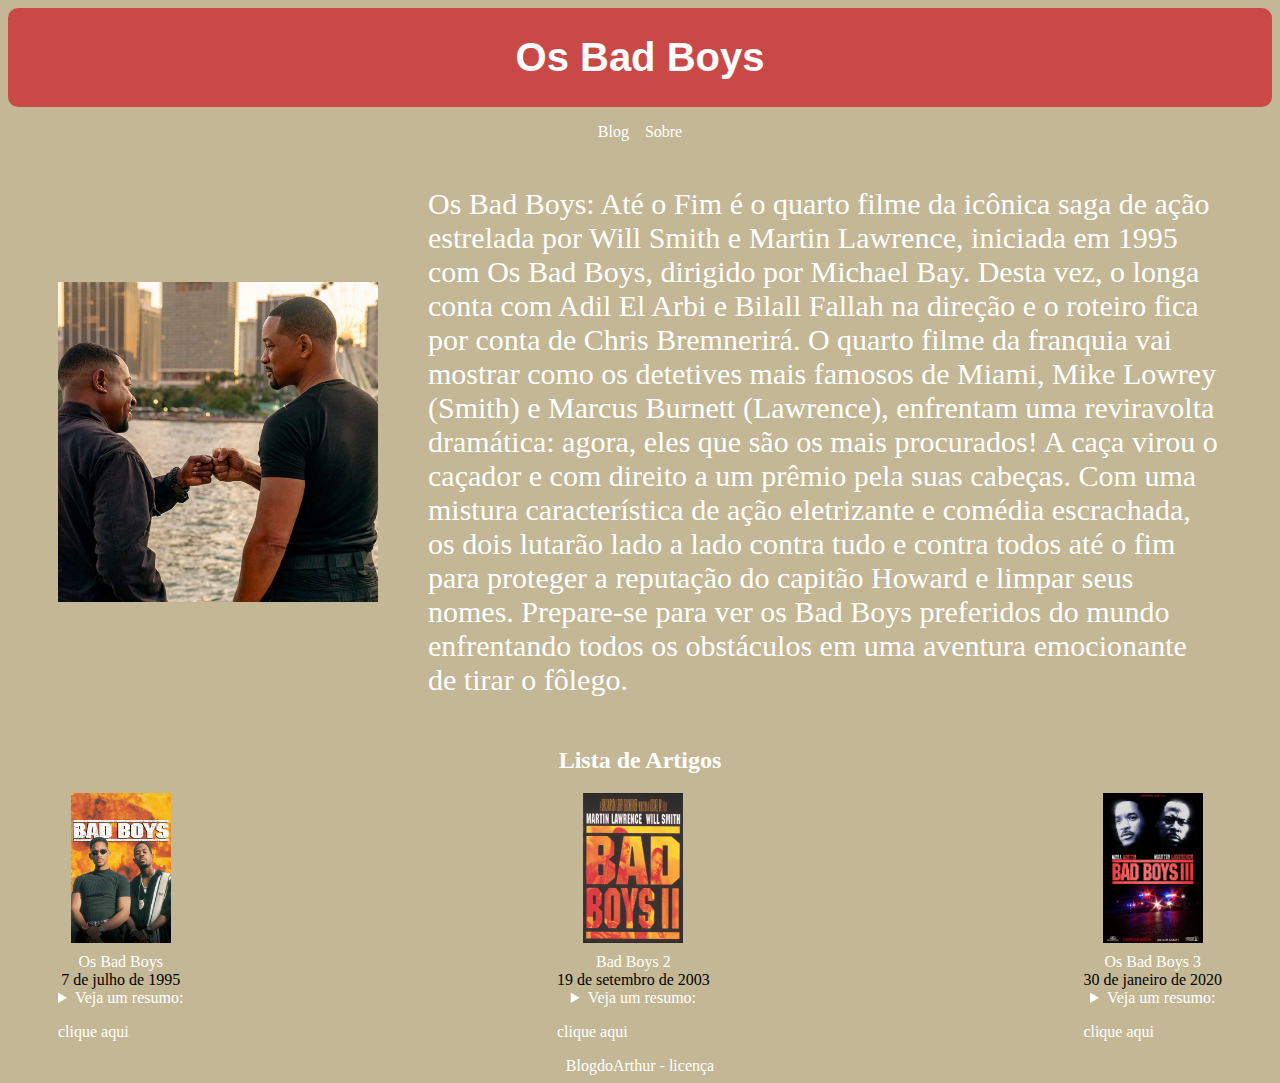
<file: index.html>
<!DOCTYPE html>
<html lang="en">

<head>
    <meta charset="UTF-8">
    <link rel="stylesheet" href="style.css">
    
    <title> Os Bad Boys </title>
</head>

<body>
    <header>
        <div class="cabecalhoMenu">
            <h1> Os Bad Boys </h1>
        </div>

        <nav class="menu">
            <p> <a href="index.html">Blog &nbsp;</a> </p>
            <p> <a href="about.html">&nbsp; Sobre</a> </p>
        </nav>
    </header>

    <main>
        <div class="textoBlog">

            <img src="img/badboys-3.png" alt="badboys" class="badboys">

            <p class="textoInicial"> Os Bad Boys: Até o Fim é o quarto filme da icônica saga de ação estrelada por Will Smith e Martin Lawrence, iniciada em 1995 com Os Bad Boys, dirigido por Michael Bay. Desta vez, o longa conta com Adil El Arbi e Bilall Fallah na direção e o roteiro fica por conta de Chris Bremnerirá. O quarto filme da franquia vai mostrar como os detetives mais famosos de Miami, Mike Lowrey (Smith) e Marcus Burnett (Lawrence), enfrentam uma reviravolta dramática: agora, eles que são os mais procurados! A caça virou o caçador e com direito a um prêmio pela suas cabeças. Com uma mistura característica de ação eletrizante e comédia escrachada, os dois lutarão lado a lado contra tudo e contra todos até o fim para proteger a reputação do capitão Howard e limpar seus nomes. Prepare-se para ver os Bad Boys preferidos do mundo enfrentando todos os obstáculos em uma aventura emocionante de tirar o fôlego. </p>

        </div>
        <section>
            <header>
                <h2 class="tituloPosts"> Lista de Artigos </h2>
            </header>

            <div class="posts">
                <article>
                    <header class="post">
                        <img src="img/badboys1.jpg" class="photoPost">
                        <time datetime="2024-07-10 10:00"> Os Bad Boys </time> 7 de julho de 1995
                        <details>
                            <summary> Veja um resumo: </summary>
                            <p> Em Miami, os detetives Mike Lowrey e Marcus Burnett <br>trocam de identidade enquanto investigam assassinatos ligados ao roubo <br>de uma carga de 100 milhões de dólares em heroína, <br>que recentemente confiscaram. </p>
                        </details>
                    </header>
                    <p>
                        <a href="posts/20240710-primeiropost.html" > clique aqui  </a>
                    </p>
                </article>

                <article>
                    <header class="post">
                        <img src="img/badboys2.jpg" class="photoPost">
                        <time datetime="2024-07-10 10:00"> Bad Boys 2
                        </time> 19 de setembro de 2003
                        <details>
                            <summary> Veja um resumo: </summary> 
                            <p>Os detetives Marcus Burnett e Mike Lowrey são escolhidos para investigar a proliferação de ecstasy na cidade de Miami. <br> As investigações levam a um alvo maior, Johnny Tapia, um traficante cuja ambição de tomar conta do tráfico na cidade <br>inicia uma verdadeira guerra sangrenta contra criminosos russos e haitianos. <br>Em meio a esta situação, Lowrey passa a se interessar por Syd, irmã de Burnett, o que põe a amizade dos detetives à prova.</p>                  
                        </details>
                    </header>
                    <p>
                        <a href="posts/2040716-segundopost.html"> clique aqui </a>
                    </p>
                </article>

                <article>
                    <header class="post">
                        <img src="img/badboys-3.webp" class="photoPost">
                        <time datetime="2024-07-10 10:00"> Os Bad Boys 3 
                        </time> 30 de janeiro de 2020 
                        <details>
                            <summary> Veja um resumo: </summary>
                            <p> Os policiais Mike Lowery e Marcus Burnett se juntam à recém-criada equipe de elite <br>do departamento <br> de polícia de Miami para derrubar o líder de um cartel de drogas da cidade. </p>
                        </details>
                    </header>
                    <p>
                        <a href="posts/2040716-terceiropost.html"> clique aqui </a>
                    </p>
                </article>
            </div>
        </section>
    </main>

    <footer>
        BlogdoArthur - <a href="LICENSE"> &nbsp;licença </a>
    </footer>
</body>

</html>
</file>
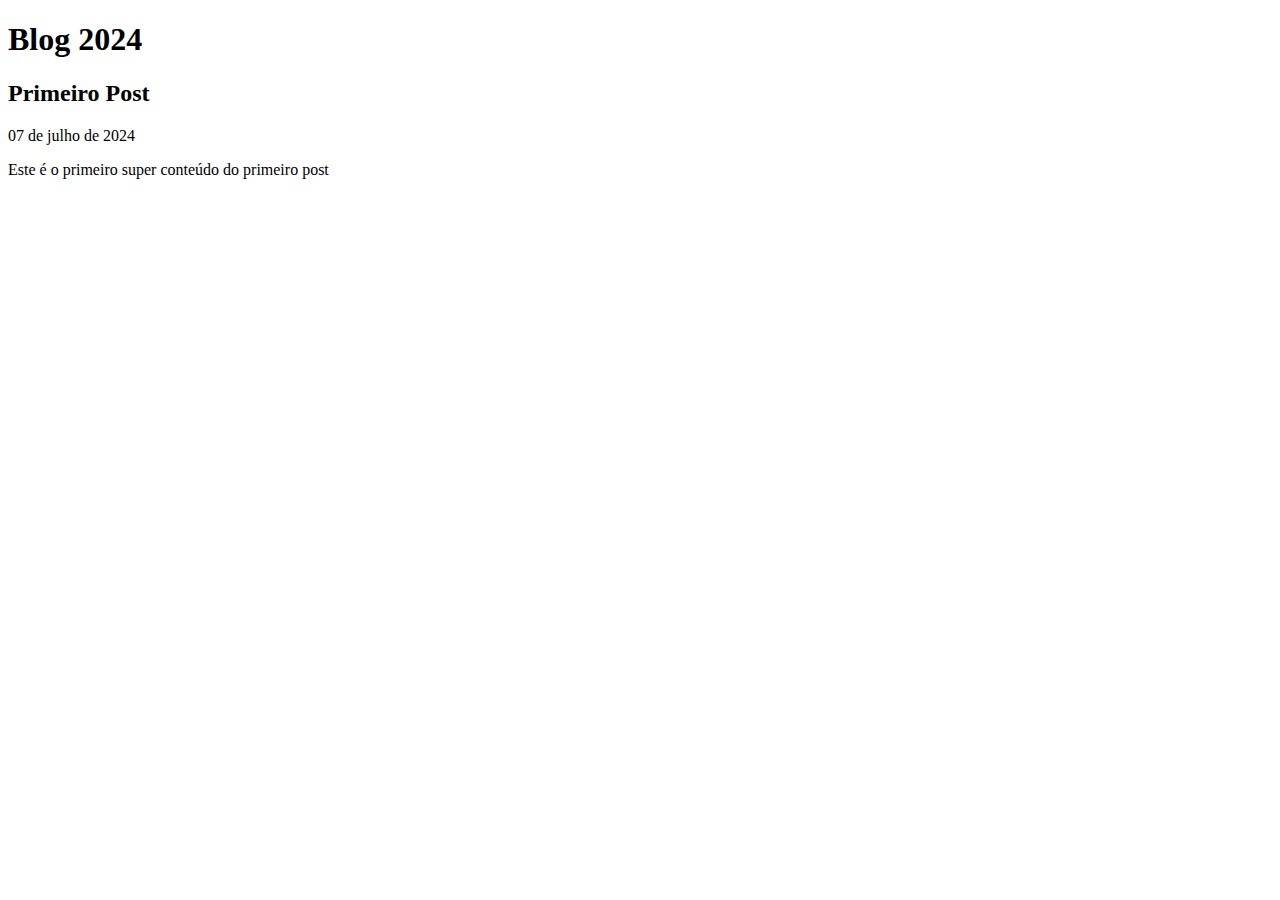
<file: 20240710-primeiropost.html>
<!DOCTYPE html>
<html lang="en">
<head>
    <meta charset="UTF-8">
    <title>Primeiro Post do blog</title>
</head>
<body>
    <head>
        <h1> Blog 2024</h1>
    </head>

    <article>
        <head>
            <h2> Primeiro Post </h2>
            <time datetime="2024-07-10 10:00"> 07 de julho de 2024 

            </time> 
        </head>
        <p>
            Este é o primeiro super conteúdo do primeiro post
        </p>
    </article>
</body>
</html>
</file>
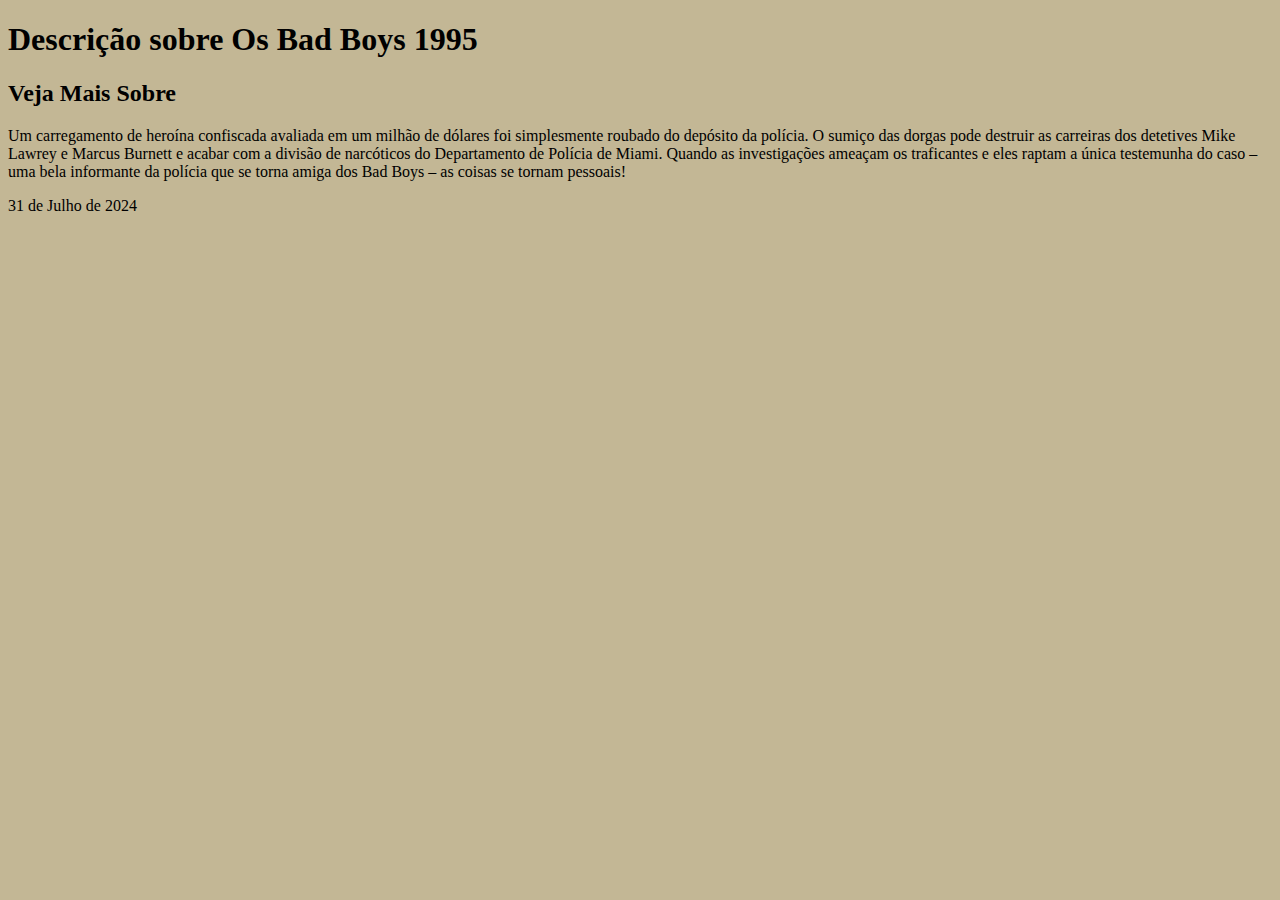
<file: posts/20240710-primeiropost.html>
<!DOCTYPE html>
<html lang="en">
<head>
    <meta charset="UTF-8">
    <title> Descrição sobre Os Bad Boys 1995 </title>
    <style>
        
    </style>
</head>
<body>
    <header>
        <h1> Descrição sobre Os Bad Boys 1995 </h1>
    </header>

    <article>
        <header>
            <h2> Veja Mais Sobre </h2>
        </header>
        <p>
            Um carregamento de heroína confiscada avaliada em um milhão de dólares foi simplesmente roubado do depósito da polícia. O sumiço das dorgas pode destruir as carreiras dos detetives Mike Lawrey e Marcus Burnett e acabar com a divisão de narcóticos do Departamento de Polícia de Miami. Quando as investigações ameaçam os traficantes e eles raptam a única testemunha do caso – uma bela informante da polícia que se torna amiga dos Bad Boys – as coisas se tornam pessoais!
        </p>
        
    </article>
    <time datetime="2024-31-16 10:00"> 31 de Julho de 2024 </time>
</body>
</html>

  <style>
    body {
      background-color: #7b601674;
    }
  </style>
</file>
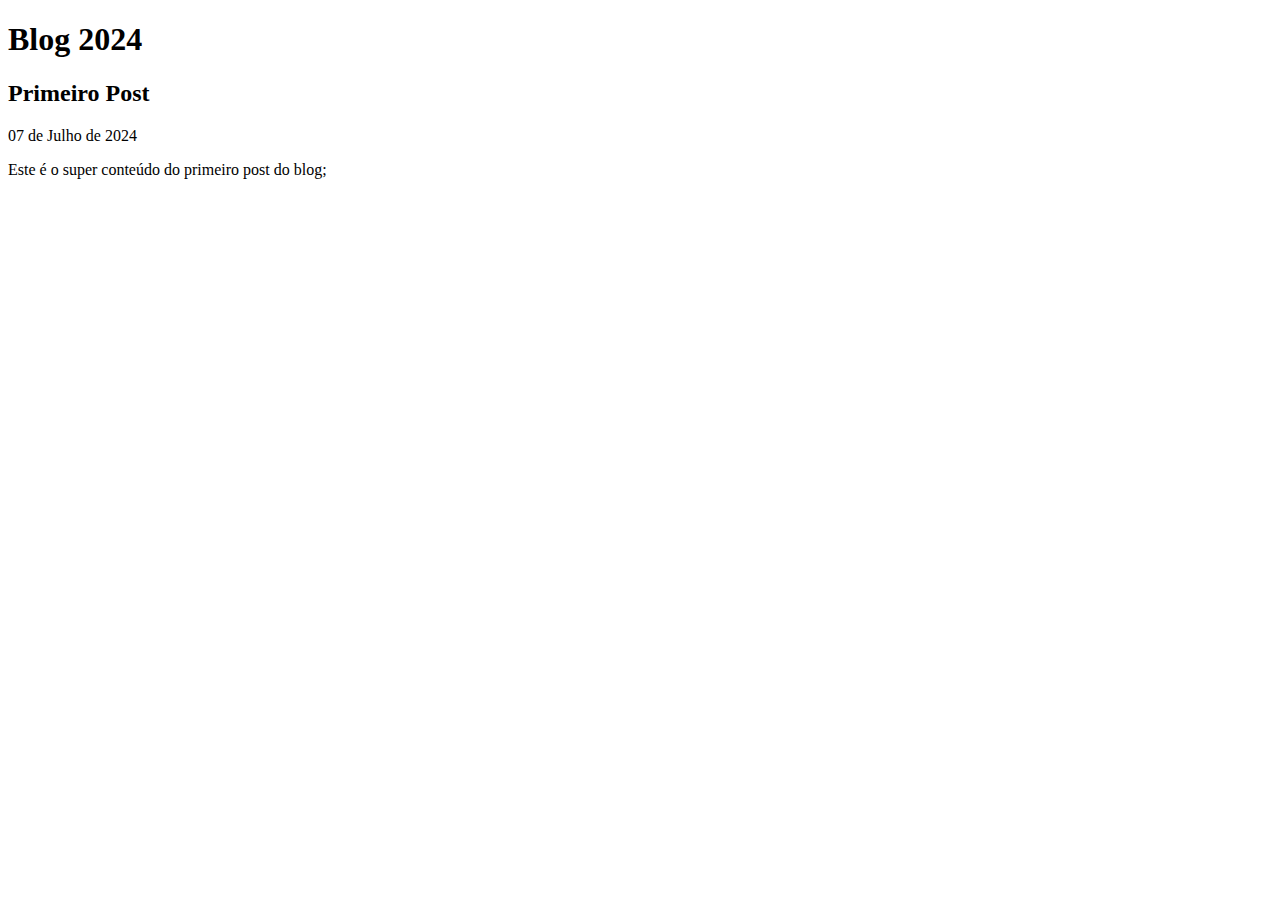
<file: posts/2040716-segundopost.html>
<!DOCTYPE html>
<html lang="en">
<head>
    <meta charset="UTF-8">
    <title>Primeiro Post do Blog</title>
</head>
<body>
    <header>
        <h1> Blog 2024 </h1>
    </header>

    <article>
        <header>
            <h2>Primeiro Post</h2>
            <time datetime="2024-07-10 10:00"> 07 de Julho de 2024 </time>
        </header>
        <p>
            Este é o super conteúdo do primeiro post do blog;
        </p>
    </article>
</body>
</html>
</file>
<file: style.css>
body{
    background-color: #7b601674;
}

.textoBlog{
    display: flex;
    flex-direction: row;
    justify-content: center;
    align-items: center;
    padding-right: 50px;
    padding-left: 50px;
}

.cabecalhoMenu{
    display: flex;
    justify-content: center;
    align-items: center;
    background-color: rgba(201, 63, 63, 0.919);
    font-family: 'Franklin Gothic Medium', 'Arial Narrow', Arial, sans-serif;
    font-size: 20px;
    border-radius: 10px;
}

p, h1, h2, h3, time, summary, footer, a, li{
    color: white;
    text-decoration: none;
}

.menu{
    display: flex;
    justify-content: center;
    flex-direction: row;
}


/* tag para a imagem inicial */
.badboys{
    width: 2500px;
    height: 320px;
}

.textoInicial{
    font-size: 30px;
    padding-left: 50px;
}

.posts{
    display: flex;
    flex-direction: row;
    justify-content: space-between;
    align-items: center;
    padding-right: 50px;
    padding-left: 50px;
}

.photoPost{
    width: 100px;
    height: 150px;
    padding-bottom: 10px;
}

.tituloPosts{
    display: flex;
    justify-content: center;
}

.post{
    display: flex;
    flex-direction: column;
    align-items: center;
}

footer{
    display: flex;
    justify-content: center;
}

.conteudoPost{
    display: flex;
    flex-direction: column;
    justify-content: center;
    padding-left: 25px;
}
</file>
